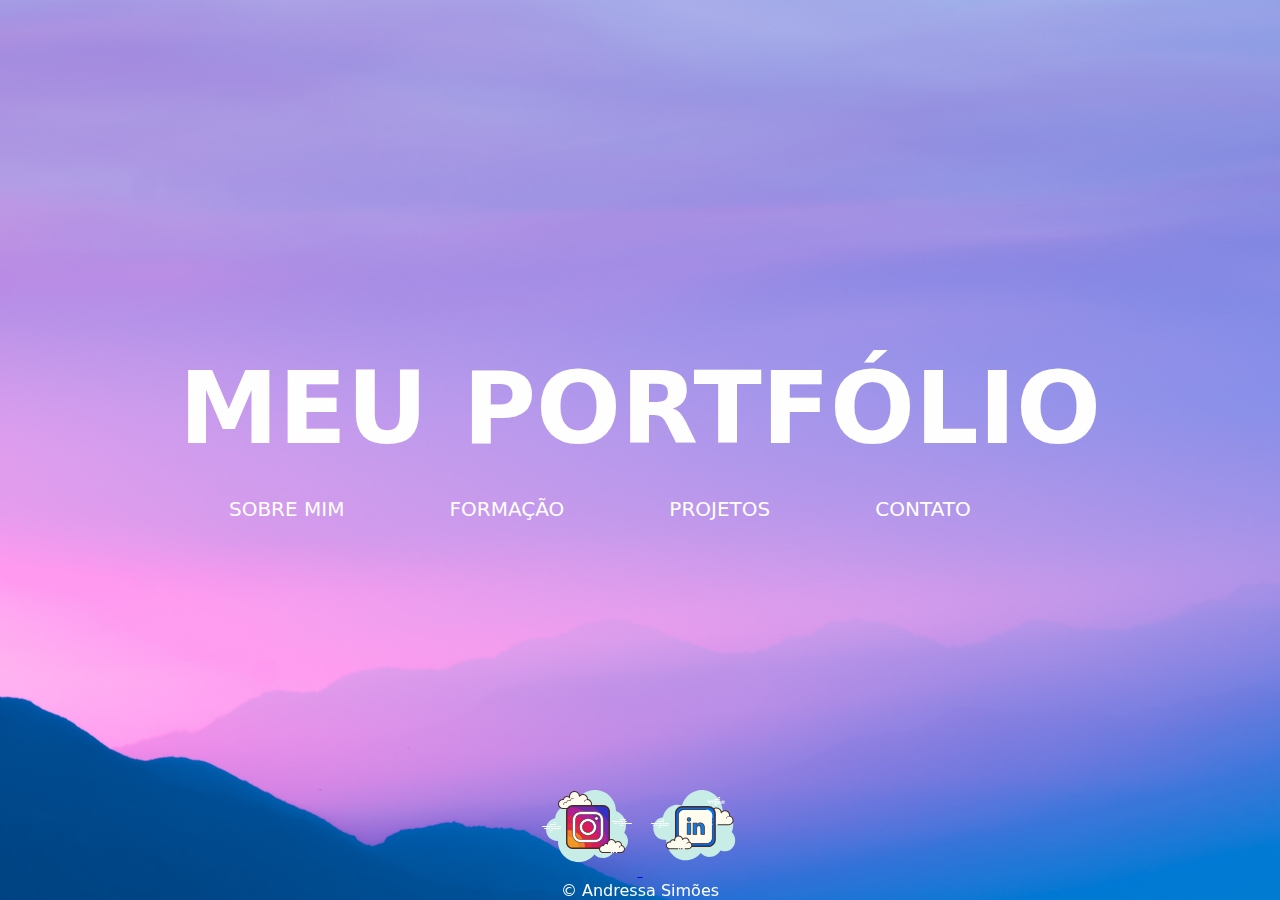
<file: index.html>
<!DOCTYPE html>
<html lang="pt-br">
<head>
    <meta charset="UTF-8">
    <meta name="viewport" content="width=device-width, initial-scale=1.0">
    <title>Andressa Simões</title>
    <link rel="stylesheet" href="estilo.css">
</head>
<body>
<header>
    <h1 class="interface">MEU PORTFÓLIO</h1> 
        
    <nav>
        <ul>
            <li><a href="sobreMim.html">SOBRE MIM</a></li><!--Hiperlink para abrir"sobre mim" em outra pagina-->
            <li><a href="formação.html">FORMAÇÃO</a></li>
            <li><a href="projetos.html">PROJETOS</a></li>
            <li><a href="contato.html">CONTATO</a></li>
        </ul>
    </nav>
     
    </header>

    <div class="redeSocial"> <!--IMAGENS PARA REDES SOCIAIS-->
        <a href="//www.instagram.com/simoes_de/">
            <img src="./imagens/insta_nuvem.svg">
        </a>

        <a href="https://www.linkedin.com/in/andressa-sim%C3%B5es-2609bb252/">
            <img src="./imagens/icons8-linkedin.svg"> <!--Meu linkedin não ta atualizado pois não uso com frequência-->
        </a>
    </div>

    <footer>© Andressa Simões</footer> <!--RODAPÉ-->

   
    
</body>
</html>
</file>
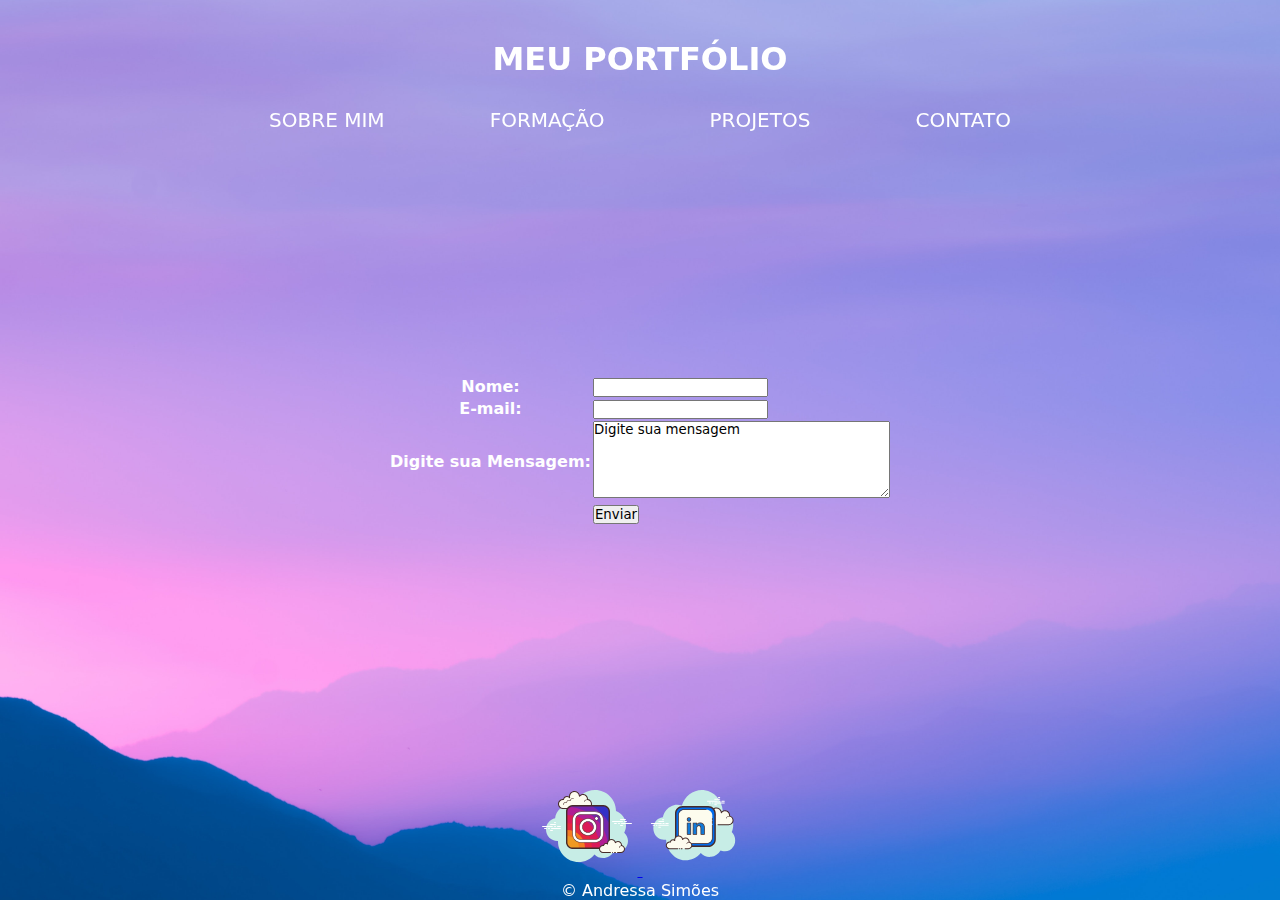
<file: contato.html>
<!DOCTYPE html>
<html lang="pt-br">
<head>
    <meta charset="UTF-8">
    <meta name="viewport" content="width=device-width, initial-scale=1.0">
    <title>Andressa Simões</title>
    <link rel="stylesheet" href="estilo.css">
</head>
<body>
    <header class="topo-pagina">
        <h1><li><a href="index.html">MEU PORTFÓLIO</a></li></h1>  <!--CRIADO EM TODOS OS LINKS ESSA MESMA CLASS PARA PERSONALIZAR NO CSS-->
      
    <nav>
        <ul>
            
            <li><a href="sobreMim.html">SOBRE MIM</a></li><!--Hiperlink para abrir"sobre mim" em outra pagina-->
            <li><a href="formação.html">FORMAÇÃO</a></li>
            <li><a href="projetos.html">PROJETOS</a></li>
            <li><a href="contato.html">CONTATO</a></li>
           
        </ul>
    </nav>
     
    </header>  

    <!--FORMULÁRIO -->
        
    <form action="" method="post">
        <table>
        
            <tr>
            <th><label for="nome">Nome:</label></th>
            <td><input type="text" name="nome" id="nome"></td>
            </tr>
        
            <tr>
            <th><label for="email">E-mail:</label></th>
            <td><input type="email" name="email" id="email"></td>
            </tr>
    
            <tr>
            <th><label for="msg">Digite sua Mensagem:</label></th>
            <td><textarea name="msg" rows="5" cols="40">Digite sua mensagem</textarea></td>
            </tr>
        
            <tr>
            <td></td>
            <td> <button>Enviar</button></td> 
            </tr>
        </table>
        </form> 
 
   

    <div class="redeSocial"> <!--IMAGENS PARA REDES SOCIAIS-->
        <a href="//www.instagram.com/simoes_de/">
            <img src="./imagens/insta_nuvem.svg">
        </a>

        <a href="https://www.linkedin.com/in/andressa-sim%C3%B5es-2609bb252/">
            <img src="./imagens/icons8-linkedin.svg"> <!--Meu linkedin não ta atualizado pois não uso com frequência-->
        </a>
    </div>

    <footer>© Andressa Simões</footer> <!--Rodapé-->
   
    
</body>
</html>
</file>
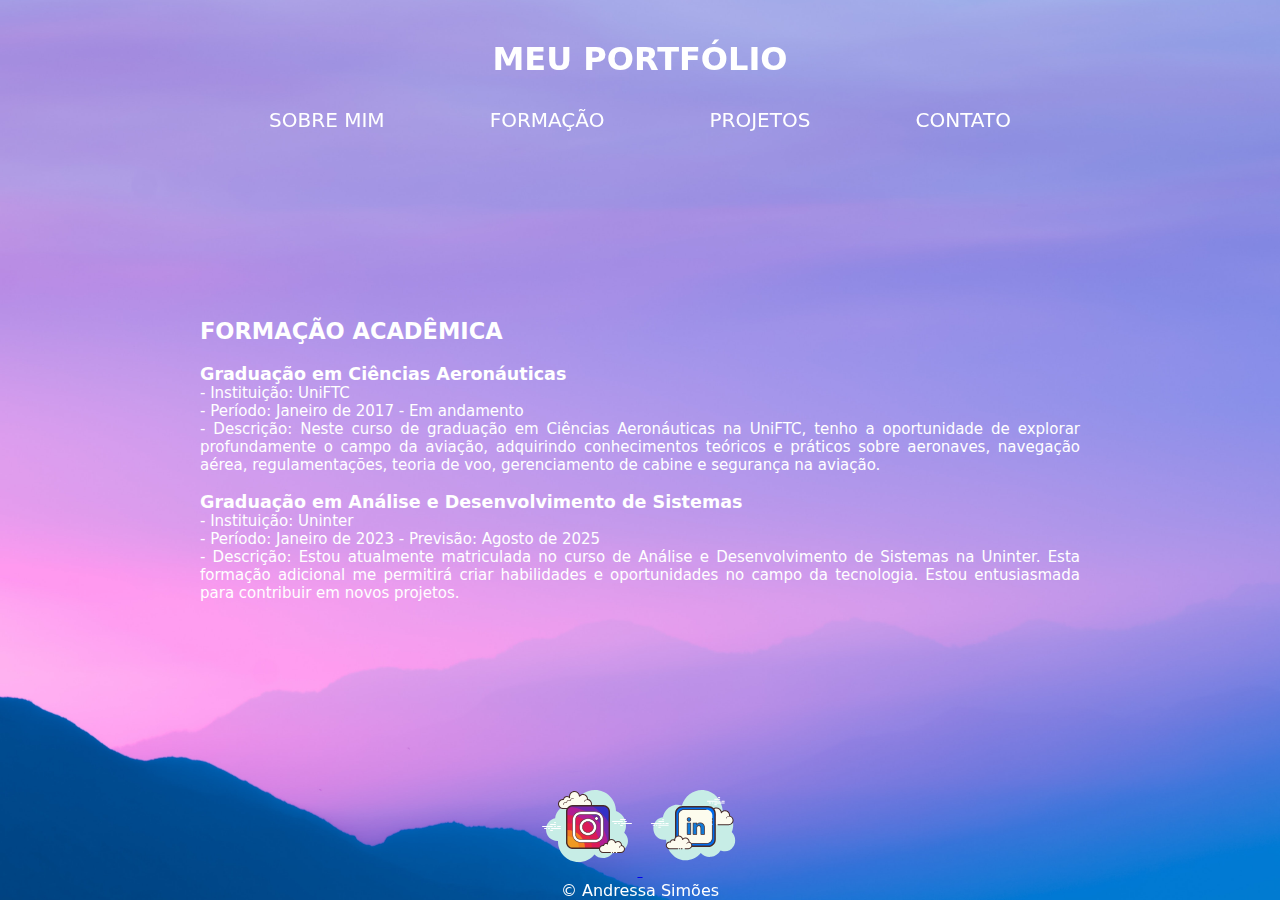
<file: formação.html>
<!DOCTYPE html>
<html lang="pt-br">
<head>
    <meta charset="UTF-8">
    <meta name="viewport" content="width=device-width, initial-scale=1.0">
    <title>Andressa Simões</title>
    <link rel="stylesheet" href="estilo.css">
</head>
<body>
    <header class="topo-pagina">
        <h1><li><a href="index.html">MEU PORTFÓLIO</a></li></h1>  <!--CRIADO EM TODOS OS LINKS ESSA MESMA CLASS PARA PERSONALIZAR NO CSS-->
      
    <nav>
        <ul>
            
            <li><a href="sobreMim.html">SOBRE MIM</a></li><!--Hiperlink para abrir"sobre mim" em outra pagina-->
            <li><a href="formação.html">FORMAÇÃO</a></li>
            <li><a href="projetos.html">PROJETOS</a></li>
            <li><a href="contato.html">CONTATO</a></li>
           
        </ul>
    </nav>
     
    </header>  

    <div class="formação">
        <h2>FORMAÇÃO ACADÊMICA</h2>

        <h3>Graduação em Ciências Aeronáuticas</h3>
        <p>- Instituição: UniFTC <br>
           - Período: Janeiro de 2017 - Em andamento <br>
           - Descrição: Neste curso de graduação em Ciências Aeronáuticas na UniFTC, 
            tenho a oportunidade de explorar profundamente o campo da aviação, adquirindo conhecimentos
            teóricos e práticos sobre aeronaves, navegação aérea, regulamentações, teoria de voo, gerenciamento de cabine
            e segurança na aviação. 
        </p><br>

        <h3>Graduação em Análise e Desenvolvimento de Sistemas</h3>
        <p>- Instituição: Uninter <br>
           - Período: Janeiro de 2023 - Previsão: Agosto de 2025 <br>
           - Descrição: Estou atualmente matriculada no curso de Análise e Desenvolvimento de Sistemas na Uninter. Esta formação 
            adicional me permitirá criar habilidades e oportunidades no campo da tecnologia. Estou entusiasmada para contribuir em 
            novos projetos.
        </p>
          

    </div>
 
   

    <div class="redeSocial"> <!--IMAGENS PARA REDES SOCIAIS-->
        <a href="//www.instagram.com/simoes_de/">
            <img src="./imagens/insta_nuvem.svg">
        </a>

        <a href="https://www.linkedin.com/in/andressa-sim%C3%B5es-2609bb252/">
            <img src="./imagens/icons8-linkedin.svg"> <!--Meu linkedin não ta atualizado pois não uso com frequência-->
        </a>
    </div>

    <footer>© Andressa Simões</footer> <!--Rodapé-->
   
    
</body>
</html>
</file>
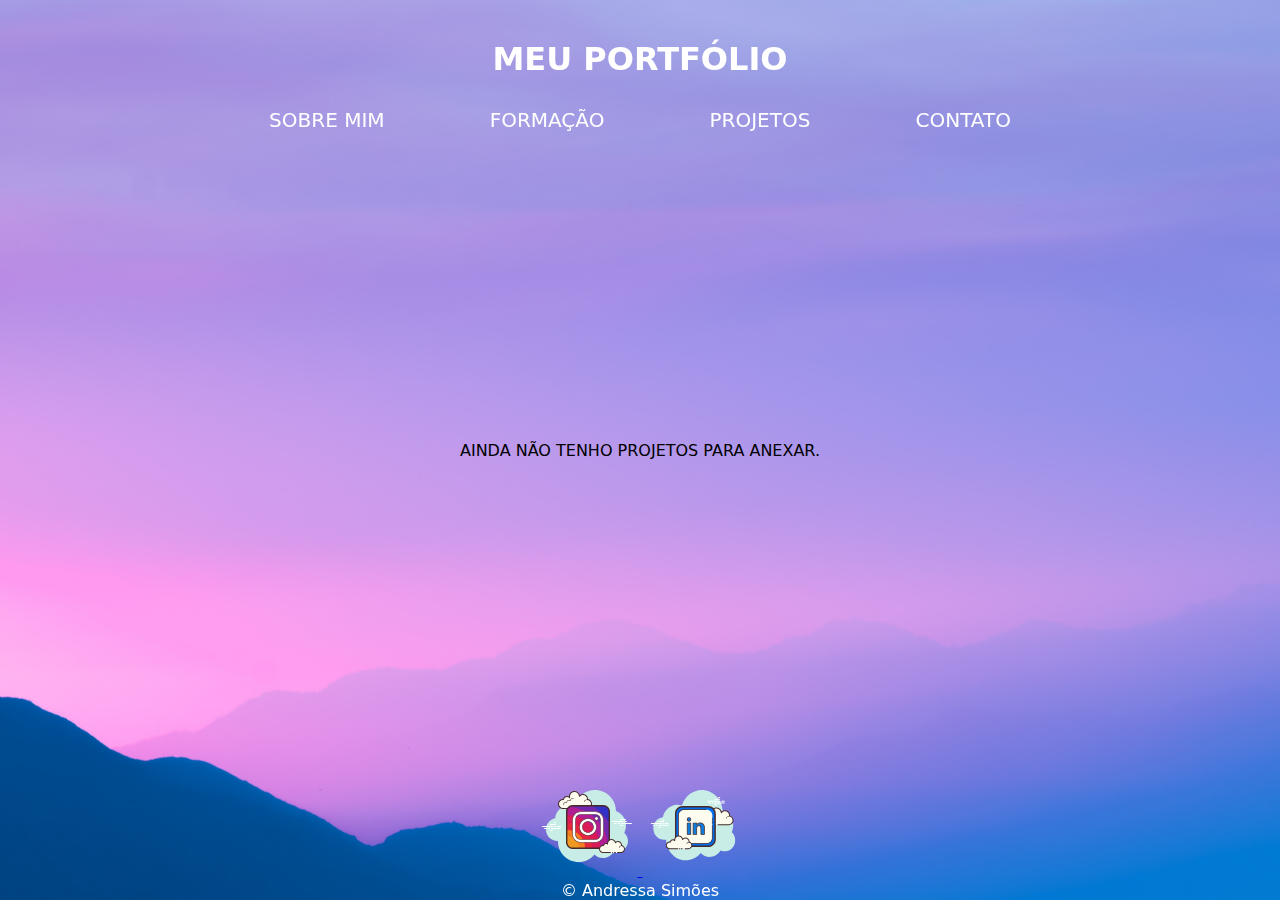
<file: projetos.html>
<!DOCTYPE html>
<html lang="pt-br">
<head>
    <meta charset="UTF-8">
    <meta name="viewport" content="width=device-width, initial-scale=1.0">
    <title>Andressa Simões</title>
    <link rel="stylesheet" href="estilo.css">
</head>
<body>
    <header class="topo-pagina">
        <h1><li><a href="index.html">MEU PORTFÓLIO</a></li></h1>  <!--CRIADO EM TODOS OS LINKS ESSA MESMA CLASS PARA PERSONALIZAR NO CSS-->
      
    <nav>
        <ul>
            
            <li><a href="sobreMim.html">SOBRE MIM</a></li><!--Hiperlink para abrir"sobre mim" em outra pagina-->
            <li><a href="formação.html">FORMAÇÃO</a></li>
            <li><a href="projetos.html">PROJETOS</a></li>
            <li><a href="contato.html">CONTATO</a></li>
           
        </ul>
    </nav>
     
    </header>  

    <div class="projetos">
        <p>AINDA NÃO TENHO PROJETOS PARA ANEXAR.</p>

        
        

    </div>
 
   

    <div class="redeSocial"> <!--IMAGENS PARA REDES SOCIAIS-->
        <a href="//www.instagram.com/simoes_de/">
            <img src="./imagens/insta_nuvem.svg">
        </a>

        <a href="https://www.linkedin.com/in/andressa-sim%C3%B5es-2609bb252/">
            <img src="./imagens/icons8-linkedin.svg"> <!--Meu linkedin não ta atualizado pois não uso com frequência-->
        </a>
    </div>

    <footer>© Andressa Simões</footer> <!--Rodapé-->
   
    
</body>
</html>
</file>
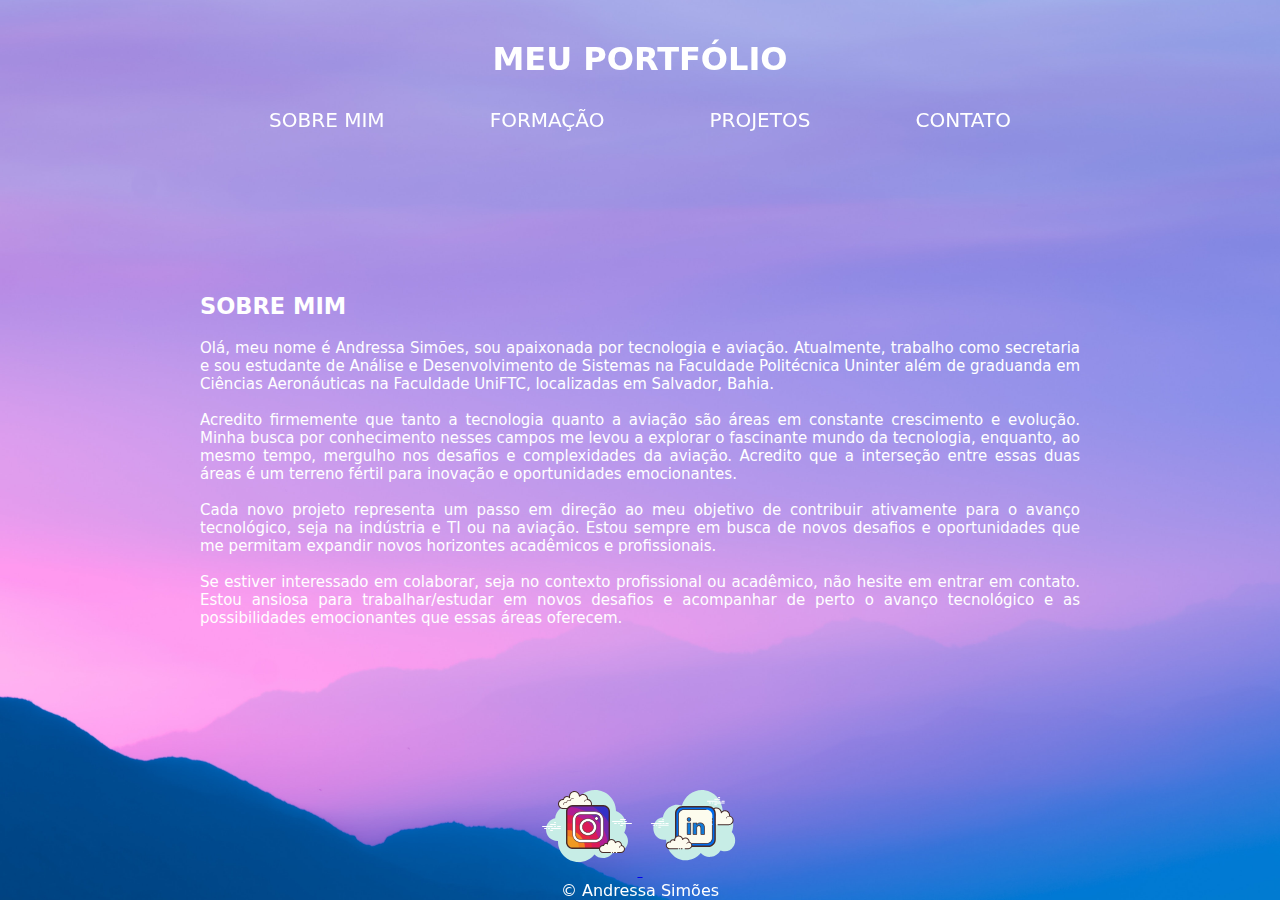
<file: sobreMim.html>
<!DOCTYPE html>
<html lang="pt-br">
<head>
    <meta charset="UTF-8">
    <meta name="viewport" content="width=device-width, initial-scale=1.0">
    <title>Andressa Simões</title>
    <link rel="stylesheet" href="estilo.css">
</head>
<body>
    <header class="topo-pagina">
        <h1><li><a href="index.html">MEU PORTFÓLIO</a></li></h1>  <!--CRIADO EM TODOS OS LINKS ESSA MESMA CLASS PARA PERSONALIZAR NO CSS-->
      
    <nav>
        <ul>
            
            <li><a href="sobreMim.html">SOBRE MIM</a></li><!--Hiperlink para abrir"sobre mim" em outra pagina-->
            <li><a href="formação.html">FORMAÇÃO</a></li>
            <li><a href="projetos.html">PROJETOS</a></li>
            <li><a href="contato.html">CONTATO</a></li>
           
        </ul>
    </nav>
     
    </header>  

    <div class="sobre-mim">
        <h2>SOBRE MIM</h2>

        <p> Olá, meu nome é Andressa Simões, sou apaixonada por tecnologia e aviação. Atualmente, trabalho como secretaria e 
            sou estudante de Análise e Desenvolvimento de Sistemas na Faculdade Politécnica Uninter além de
            graduanda em Ciências Aeronáuticas na Faculdade UniFTC, localizadas em Salvador, Bahia.</p>
            <br> 
               
        <p> Acredito firmemente que tanto a tecnologia quanto a aviação são áreas em constante crescimento e evolução. Minha busca por conhecimento
            nesses campos me levou a explorar o fascinante mundo da tecnologia, enquanto, ao mesmo tempo, mergulho nos desafios e complexidades da 
            aviação. Acredito que a interseção entre essas duas áreas é um terreno fértil para inovação e oportunidades emocionantes.</p>
            <br>
        <p> Cada novo projeto representa um passo em direção ao meu objetivo de contribuir ativamente para o avanço tecnológico, seja na indústria 
            e TI ou na aviação. Estou sempre em busca de novos desafios e oportunidades que me permitam expandir novos horizontes acadêmicos e 
            profissionais.</p> 
            <br>
        <p> Se estiver interessado em colaborar, seja no contexto profissional ou acadêmico, não hesite em entrar em contato. 
            Estou ansiosa para trabalhar/estudar em novos desafios e acompanhar de perto o avanço tecnológico e as possibilidades emocionantes 
            que essas áreas oferecem.</p>
        

    </div>
 
   

    <div class="redeSocial"> <!--IMAGENS PARA REDES SOCIAIS-->
        <a href="//www.instagram.com/simoes_de/">
            <img src="./imagens/insta_nuvem.svg">
        </a>

        <a href="https://www.linkedin.com/in/andressa-sim%C3%B5es-2609bb252/">
            <img src="./imagens/icons8-linkedin.svg"> <!--Meu linkedin não ta atualizado pois não uso com frequência-->
        </a>
    </div>

    <footer>© Andressa Simões</footer> <!--Rodapé-->
   
    
</body>
</html>
</file>
<file: estilo.css>
*{
    margin: 0;
    padding: 0;
    box-sizing: border-box;
    font-family: system-ui, -apple-system, BlinkMacSystemFont, 'Segoe UI', Roboto, Oxygen, Ubuntu, Cantarell, 'Open Sans', 'Helvetica Neue', sans-serif ;
    
}

body{ 
    height: 100vh;  /*espaço todo da tela*/
    background-image: url(./imagens/pexels-veeterzy-114979.jpg); /*imagem de fundo do site */
    background-size: cover; /*Imagem cobre todo o elemento*/
    background-position: center center; /*Centraliza a imagem na tela*/
    background-repeat: no-repeat; /*Imagem não se repete*/
    
    /*TEXTO NO CENTRO DA PAGINA */
    display: flex;
    flex-direction: column;
    align-items: center;
    justify-content: center;
    margin: 0;
    
    
}

/*CABEÇALHO */
header{
    padding: 40px 4%;
}


header > .interface{ /*Todos os elementos com a classe inteface serão filhos do elemento <header> */
    display: flex;
    align-items: center;
    justify-content: space-between;
    color:rgb(255, 254, 254);
    font-size: 100px;  
}

/*ESTILIZANDO OS LINKS */
header a{
    color: rgb(255, 255, 255);
    list-style-type: none;  
    text-decoration: none;
    display: inline-block;
    
    border-radius: 10px;
    transition: .2s;
}

header a:hover{   /*Ao passar o mouse por cima mudará de cor e dará zoom com o transform: scale*/
    color: rgb(140, 33, 167); 
    transform: scale(1.2);    
}

header nav ul li{ 
    display: inline-block; /*Coloca os links em linha*/
    padding: 30px 50px; /*preenchimento 30px= preenchimento superio e inferior, 50px= preenchimento direito ou esquerdo*/
    font-size: 20px;  
}

/*LINKS PARA REDES SOCIAIS*/
.redeSocial {
    position: fixed; /*FICA FIXO NA PARTE INFERIOR*/
    bottom: 0;
    padding: 20px;
}

/*RODAPÉ*/
footer{
    position: fixed;
    bottom: 0;
    color: white;
}


/*AO ABRIR OUTRA PAGINA*/
.topo-pagina {
    /*POSIÇÃO*/
    position: fixed;
    top:0;
    text-align: center;
    list-style-type: none;  
    text-decoration: none;
    
}

/*PAGINA - SOBRE MIM*/
.sobre-mim {
    color: rgb(255, 255, 255);
    font-size: 15px;
    text-align: justify;
    padding: 150px 200px;
     
    
}

h2{
    padding: 20px 0px ;
}

/*PAGINA - FORMAÇÃO*/
.formação{
    color: rgb(255, 255, 255);
    font-size: 15px;
    text-align: justify;
    padding: 150px 200px;
    
}

/*PAGINA - CONTATO*/
form{
    color: white;
    align-items: center;
    
}
</file>
